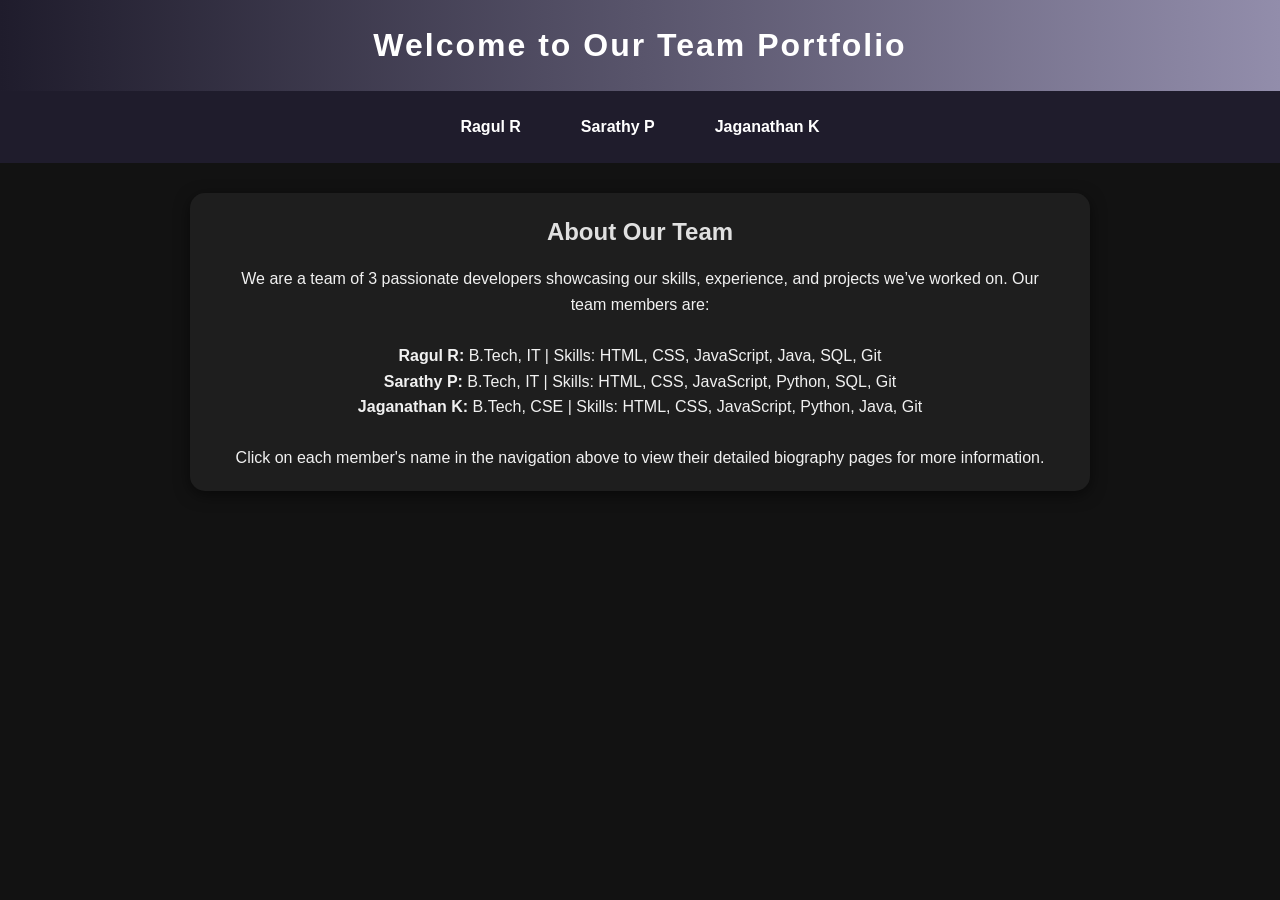
<file: index.html>
<!DOCTYPE html>
<html lang="en">
<head>
    <meta charset="UTF-8">
    <meta name="viewport" content="width=device-width, initial-scale=1.0">
    <title>Group Portfolio</title>
    <link rel="stylesheet" href="style.css">
</head>
<body>
    <header>
        <h1>Welcome to Our Team Portfolio</h1>
    </header>

    <nav>
        <a href="member1.html">Ragul R</a>
        <a href="member2.html">Sarathy P</a>
        <a href="member3.html">Jaganathan K</a>
    </nav>

   <div class="container">
    <h2>About Our Team</h2>
    <p>
        We are a team of 3 passionate developers showcasing our skills, experience, and projects we’ve worked on. 
        Our team members are:
        <br><br>
        <strong>Ragul R:</strong> B.Tech, IT | Skills: HTML, CSS, JavaScript, Java, SQL, Git
        <br>
        <strong>Sarathy P:</strong> B.Tech, IT | Skills: HTML, CSS, JavaScript, Python, SQL, Git
        <br>
        <strong>Jaganathan K:</strong> B.Tech, CSE | Skills: HTML, CSS, JavaScript, Python, Java, Git
        <br><br>
        Click on each member's name in the navigation above to view their detailed biography pages for more information.
    </p>
</div>

</body>
</html>
</file>
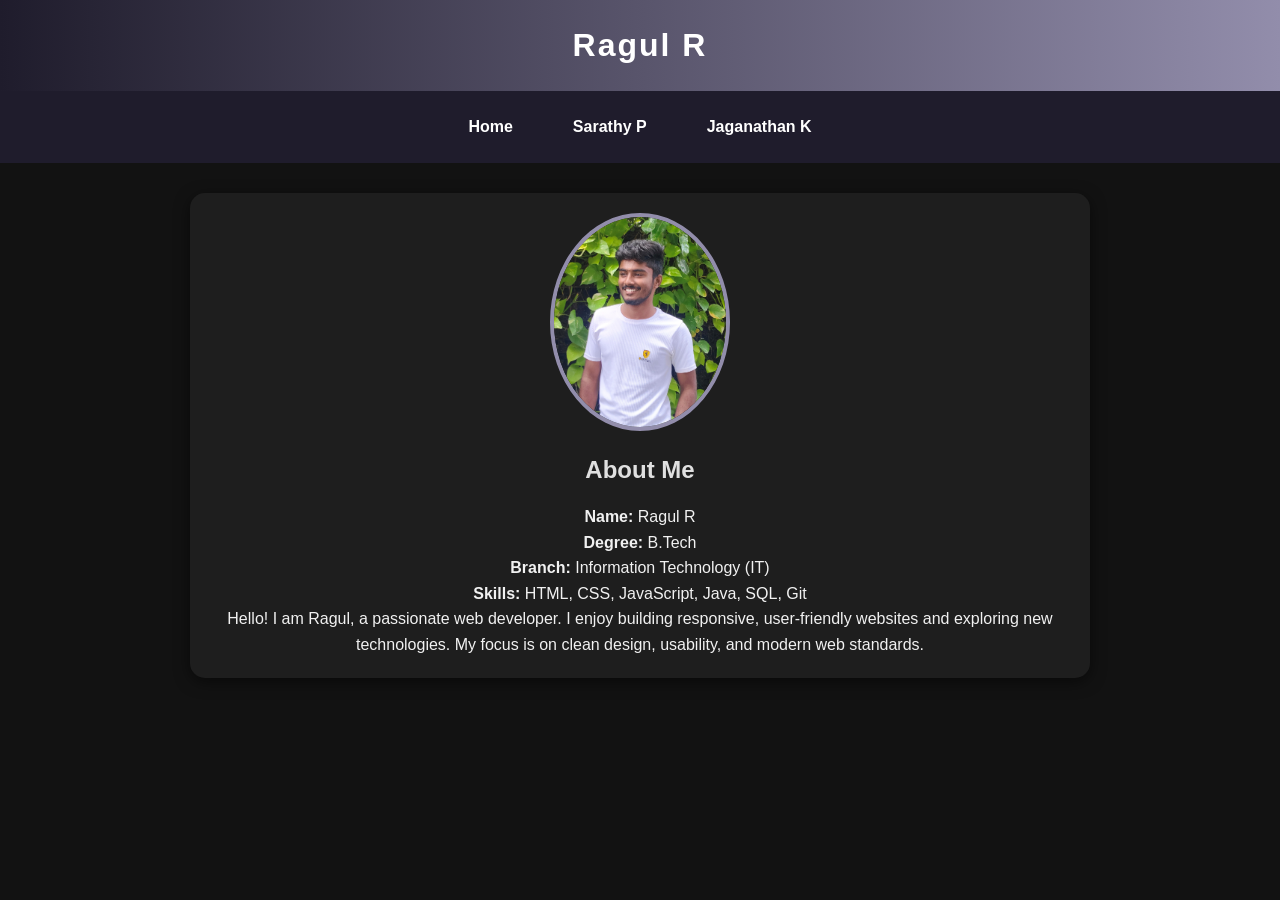
<file: member1.html>
<!DOCTYPE html>
<html lang="en">
<head>
    <meta charset="UTF-8">
    <meta name="viewport" content="width=device-width, initial-scale=1.0">
    <title>Ragul R Biography</title>
    <link rel="stylesheet" href="style.css">
</head>
<body>
    <header>
        <h1>Ragul R</h1>
    </header>

    <nav>
        <a href="index.html">Home</a>
        <a href="member2.html">Sarathy P</a>
        <a href="member3.html">Jaganathan K</a>
    </nav>

    <div class="container">
        <img src="IMG_20251124_133524 - Copy2.jpg" alt="Ragul R">
        <h2>About Me</h2>
        <p><strong>Name:</strong> Ragul R</p>
        <p><strong>Degree:</strong> B.Tech</p>
        <p><strong>Branch:</strong> Information Technology (IT)</p>
        <p><strong>Skills:</strong> HTML, CSS, JavaScript, Java, SQL, Git</p>
        <p>Hello! I am Ragul, a passionate web developer. I enjoy building responsive, user-friendly websites and exploring new technologies. My focus is on clean design, usability, and modern web standards.</p>
    </div>
</body>
</html>
</file>
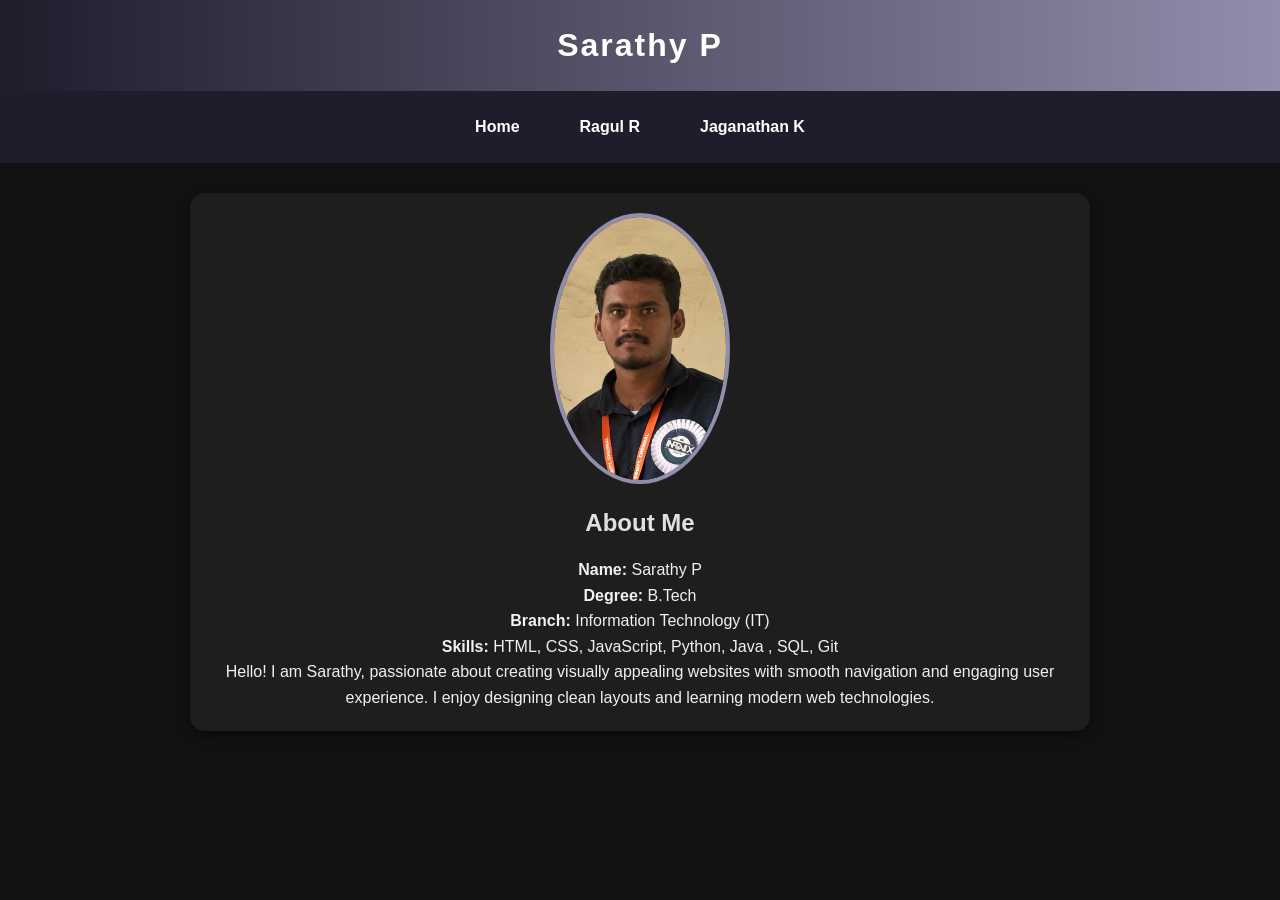
<file: member2.html>
<!DOCTYPE html>
<html lang="en">
<head>
    <meta charset="UTF-8">
    <meta name="viewport" content="width=device-width, initial-scale=1.0">
    <title>Sarathy P Biography</title>
    <link rel="stylesheet" href="style.css">
</head>
<body>
    <header>
        <h1>Sarathy P</h1>
    </header>

    <nav>
        <a href="index.html">Home</a>
        <a href="member1.html">Ragul R</a>
        <a href="member3.html">Jaganathan K</a>
    </nav>

    <div class="container">
        <img src="WhatsApp Image 2025-12-05 at 14.09.05_5ff1f56211.jpg" alt="Sarathy P">
        <h2>About Me</h2>
        <p><strong>Name:</strong> Sarathy P</p>
        <p><strong>Degree:</strong> B.Tech</p>
        <p><strong>Branch:</strong> Information Technology (IT)</p>
        <p><strong>Skills:</strong> HTML, CSS, JavaScript, Python, Java , SQL, Git</p>
        <p>Hello! I am Sarathy, passionate about creating visually appealing websites with smooth navigation and engaging user experience. I enjoy designing clean layouts and learning modern web technologies.</p>
    </div>
</body>
</html>
</file>
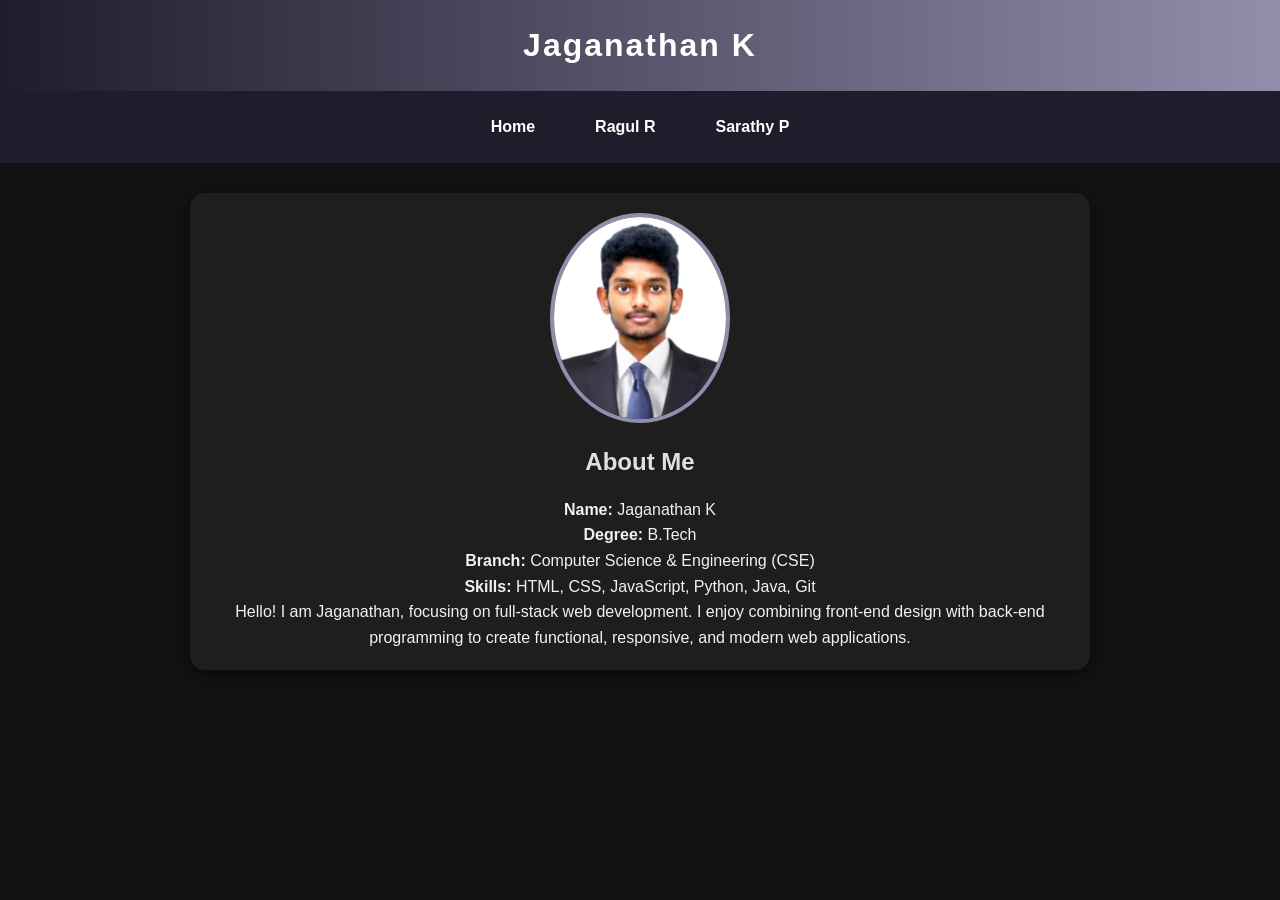
<file: member3.html>
<!DOCTYPE html>
<html lang="en">
<head>
    <meta charset="UTF-8">
    <meta name="viewport" content="width=device-width, initial-scale=1.0">
    <title>Jaganathan K Biography</title>
    <link rel="stylesheet" href="style.css">
</head>
<body>
    <header>
        <h1>Jaganathan K</h1>
    </header>

    <nav>
        <a href="index.html">Home</a>
        <a href="member1.html">Ragul R</a>
        <a href="member2.html">Sarathy P</a>
    </nav>

    <div class="container">
        <img src="WhatsApp Image 2025-12-05 at 13.55.09_9b9b2876.jpg" alt="Jaganathan K">
        <h2>About Me</h2>
        <p><strong>Name:</strong> Jaganathan K</p>
        <p><strong>Degree:</strong> B.Tech</p>
        <p><strong>Branch:</strong> Computer Science & Engineering (CSE)</p>
        <p><strong>Skills:</strong> HTML, CSS, JavaScript, Python, Java, Git</p>
        <p>Hello! I am Jaganathan, focusing on full-stack web development. I enjoy combining front-end design with back-end programming to create functional, responsive, and modern web applications.</p>
    </div>
</body>
</html>
</file>
<file: style.css>
/* Reset some defaults */
* {
    margin: 0;
    padding: 0;
    box-sizing: border-box;
}

/* Body & fonts */
body {
    font-family: 'Segoe UI', Tahoma, Geneva, Verdana, sans-serif;
    background: #121212;
    color: #f1f1f1;
    line-height: 1.6;
}

/* Header */
header {
    background: linear-gradient(90deg, #1f1c2c, #928dab);
    padding: 20px 10px;
    text-align: center;
    color: #fff;
}

header h1 {
    font-size: 2rem;
    letter-spacing: 2px;
}

/* Navigation */
nav {
    display: flex;
    justify-content: center;
    flex-wrap: wrap;
    background-color: #1f1c2c;
    padding: 10px 0;
}

nav a {
    margin: 5px 15px;
    text-decoration: none;
    color: #fff;
    font-weight: bold;
    padding: 8px 15px;
    border-radius: 5px;
    transition: 0.3s;
}

nav a:hover {
    background: #928dab;
    color: #121212;
}

/* Container */
.container {
    max-width: 900px;
    margin: 30px auto;
    padding: 20px;
    background-color: #1e1e1e;
    border-radius: 15px;
    box-shadow: 0 4px 15px rgba(0,0,0,0.5);
}

/* Headings */
h2 {
    text-align: center;
    margin-bottom: 15px;
    color: #e0e0e0;
}

/* Images */
img {
    display: block;
    margin: 0 auto 20px auto;
    width: 180px;
    border-radius: 50%;
    border: 4px solid #928dab;
    transition: transform 0.3s;
}

img:hover {
    transform: scale(1.05);
}

/* Paragraphs */
p {
    font-size: 1rem;
    text-align: center;
    padding: 0 15px;
}

/* Responsive */
@media (max-width: 768px) {
    nav {
        flex-direction: column;
    }

    nav a {
        margin: 5px 0;
    }
}
</file>
